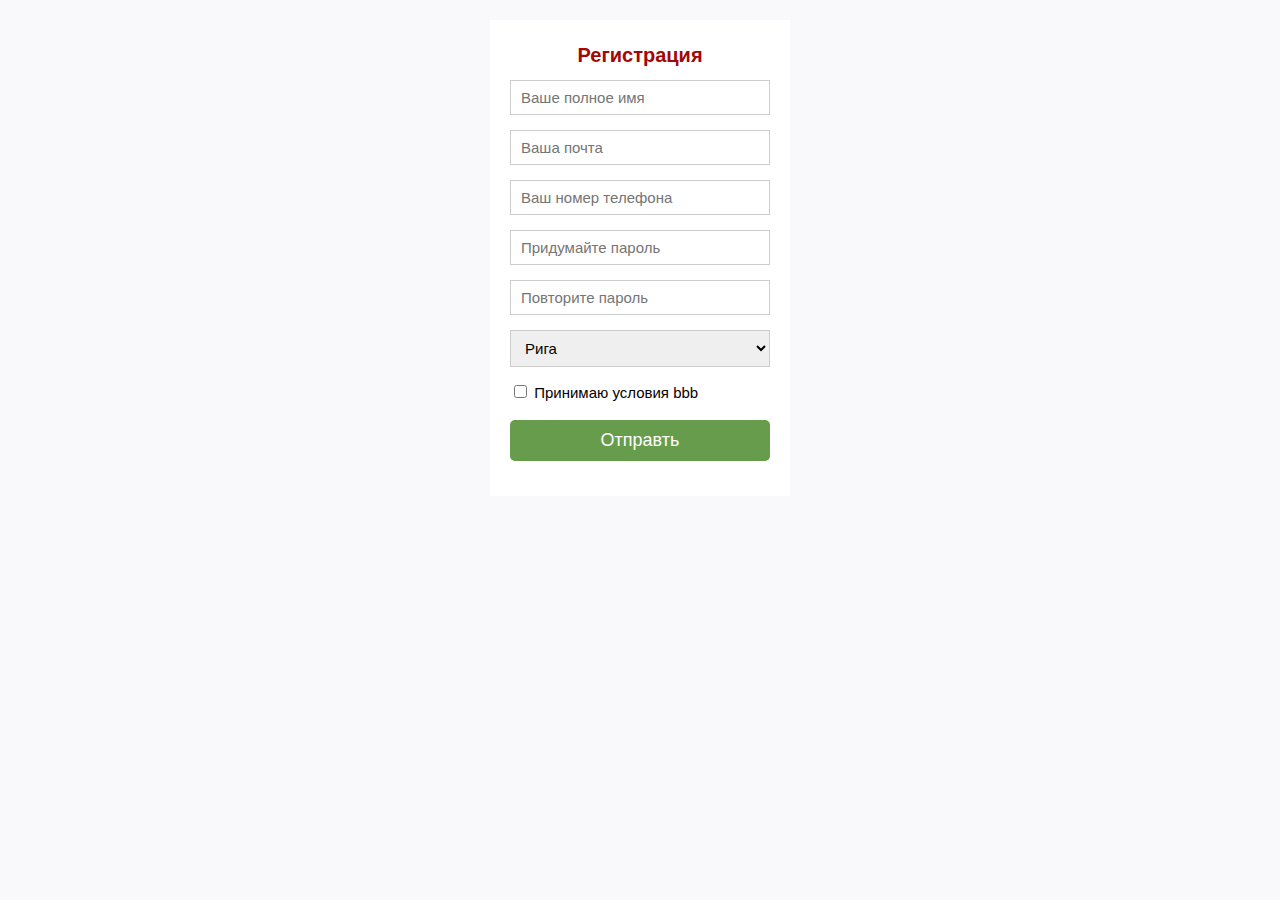
<file: index.html>
<!documenttype html>
<html>
    <head>
        <meta charset="utf-8">
        <link rel="stylesheet" href="style.css">
        <title>Форма регистрации</title>
        <meta name="description" content="Страница для формы регистрации">
        <meta name="keywords" content="">
        <body>

<div class="auth">
<h1 class="auth-title">Регистрация</h1>
<form action="/" method="POST">
<div class="form-group"><input class="input" type="text" name="name" placeholder="Ваше полное имя">
</div>
<div class="form-group"><input class="input" type="email" name="email" placeholder="Ваша почта">
</div>
<div class="form-group"><input class="input" type="tel" name="tel" placeholder="Ваш номер телефона">
</div>
<div class="form-group"><input class="input" type="password" name="password" placeholder="Придумайте пароль">
</div>
<div class="form-group"><input class="input" type="password" name="password-confirm" placeholder="Повторите пароль">
</div>
<div class="form-group"><select class="select" name="city">
<option value="riga">Рига</option>
<option value="dublin">Дублин</option>
</select>
</div>
<div class="form-group">
<input type="checkbox" name="rules" id="rules">
<label for="rules">Принимаю условия </label>bbb

</div>

<button class="batn" type="submit">Отправть</button>

</form>

</div>

        </body>
    </head>
</html>
</file>
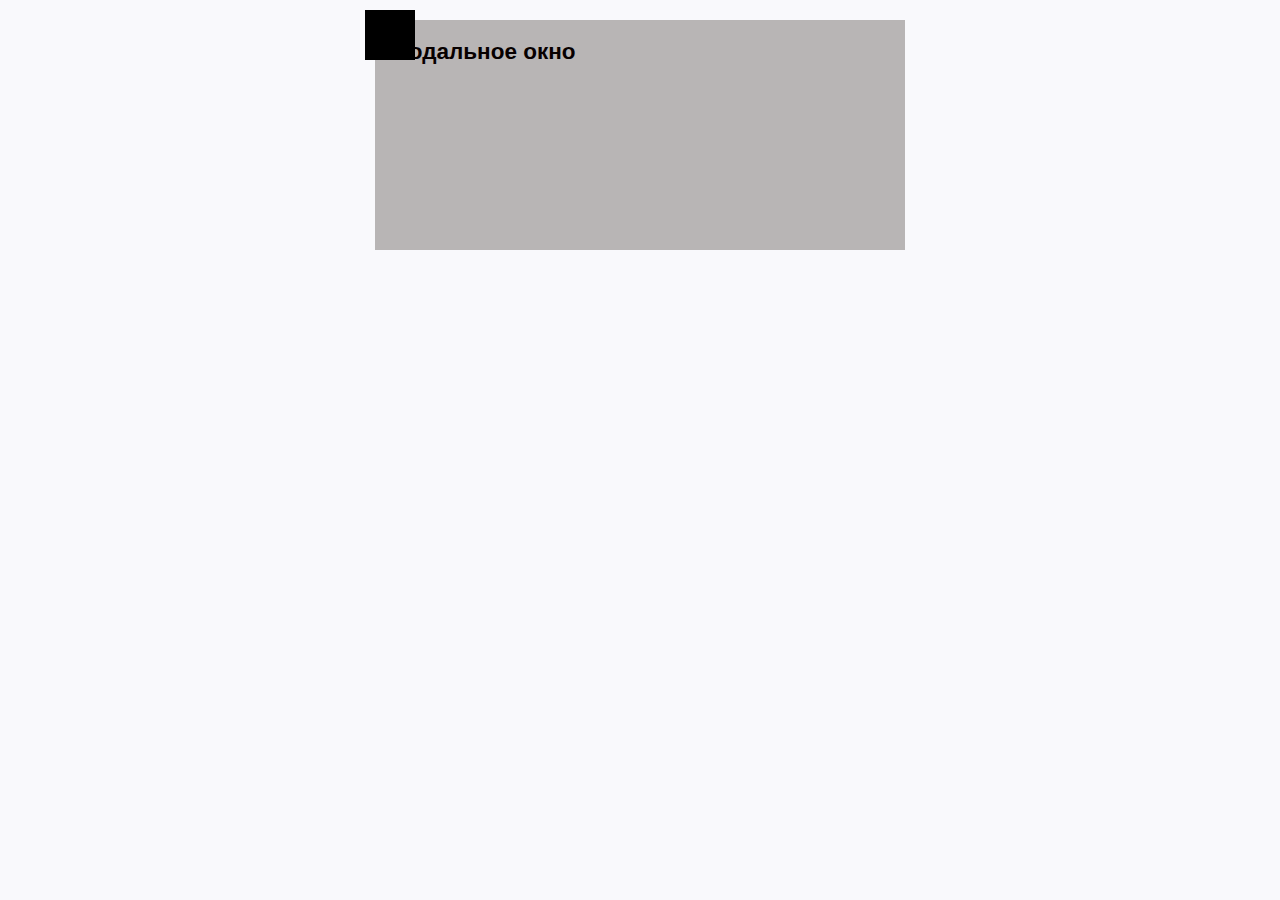
<file: position.html>
<!DOCTYPE html>
<html lang="en">
<head>
    <meta charset="UTF-8">
    <meta name="viewport" content="width=device-width, initial-scale=1.0">
    <link rel="stylesheet" href="style.css">
    <title>Позиционирование элементов</title>
</head>
<body>
    <div class="modal">
        <h2 class="modal-title">Модальное окно</h2>
    <div class="square">


    </div>
</div>
</body> 
</html>
</file>
<file: style.css>
body{
    margin: 0;
    font-family: Arial, Helvetica, sans-serif;
    font-size: 15px;
    color: rgb(7, 0, 0);
    line-height: 1.5;
    background-color: rgb(249, 249, 252);
}
/* Auth*/
.auth{
    width: 260px;
    background-color: #fff;
    padding: 20px;
    margin: 20px auto;

}
.auth-title{
    font-size: 20px;
    color: rgb(163, 7, 7);
    text-align: center;
    margin: 0 0 10px;
}
.input{
display: block;
width: 260px;
padding: 8px 10px;
border: 1px solid #ccc;
font-family: inherit;
font-size: 15px;

}
.input:focus{
    outline: 0;
    border-color: rgb(92, 158, 180);
    border-width: 2px;
}

.form-group{
    margin-bottom: 15px;
}

/*Select*/
.select{
    display: block;
    width: 260px;
    padding: 8px 10px;
    border: 1px solid #ccc;
    font-family: inherit;
    font-size: 15px;

}

.select:focus{
    outline: 0;
    border-color: rgb(92, 158, 180);
    border-width: 2px;}

    /*BTN*/

.batn{
    font-family: inherit;
    font-size: 18px;
    display: block;
    width: 260;
    border: 0; 
    background-color: rgb(103, 156, 76);
    padding: 10px;
    border-radius: 5px;
    color: #fff;
}


.batn:focus{
outline: 0;

}

.batn:hover{
    background-color: rgb(51, 90, 31);
    cursor: pointer;
}

.batn:active{
    background-color: rgb(30, 65, 13);

} 

.square{
width: 50px;
height: 50px;
background-color: rgb(0, 0, 0);
position: absolute;
left: -10px;
top: -10px;
}

/*modal*/
.modal{
width: 500px;
height: 200px;
background-color: #b8b5b5;
margin: 20px auto;
position: relative;
padding: 15px;
}

.modal-title{
    margin: 0px;
}
</file>
